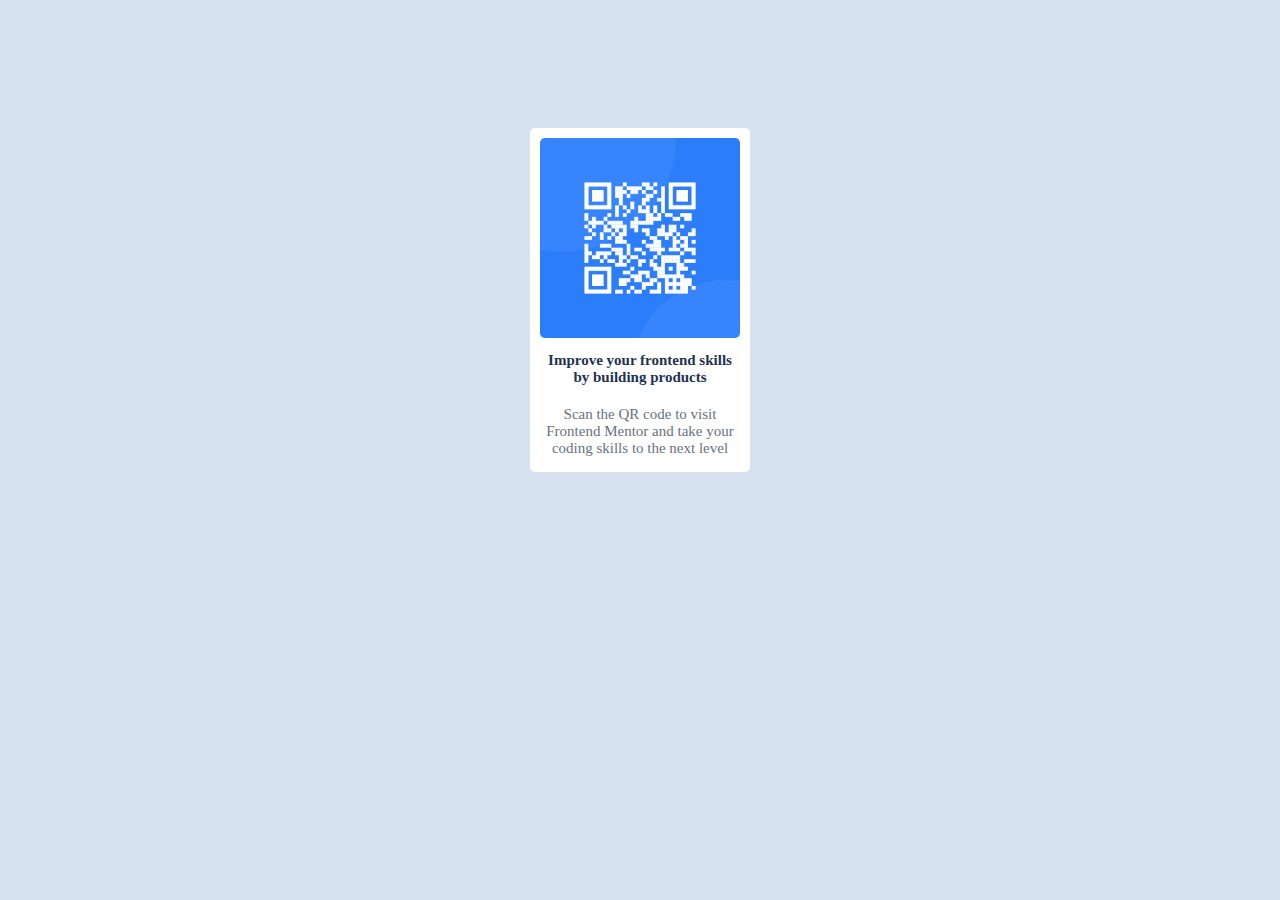
<file: qr-code-component-main/index.html>
<!DOCTYPE html>
<html lang="en">
  <head>
    <meta charset="UTF-8" />
    <meta http-equiv="X-UA-Compatible" content="IE=edge" />
    <meta name="viewport" content="width=device-width, initial-scale=1.0" />
    <title>Card with Ovie</title>
    <link rel="stylesheet" href="style.css" />
  </head>
  <body>
    <div class="card" width="40px">
      <div class="img">
        <img src="./images/image-qr-code.png" width="200" alt="" />
      </div>
      <div class="header">
        <h6>Improve your frontend skills by building products</h6>
        <p>
          Scan the QR code to visit Frontend Mentor and take your coding skills
          to the next level
        </p>
      </div>
    </div>
  </body>
</html>
</file>
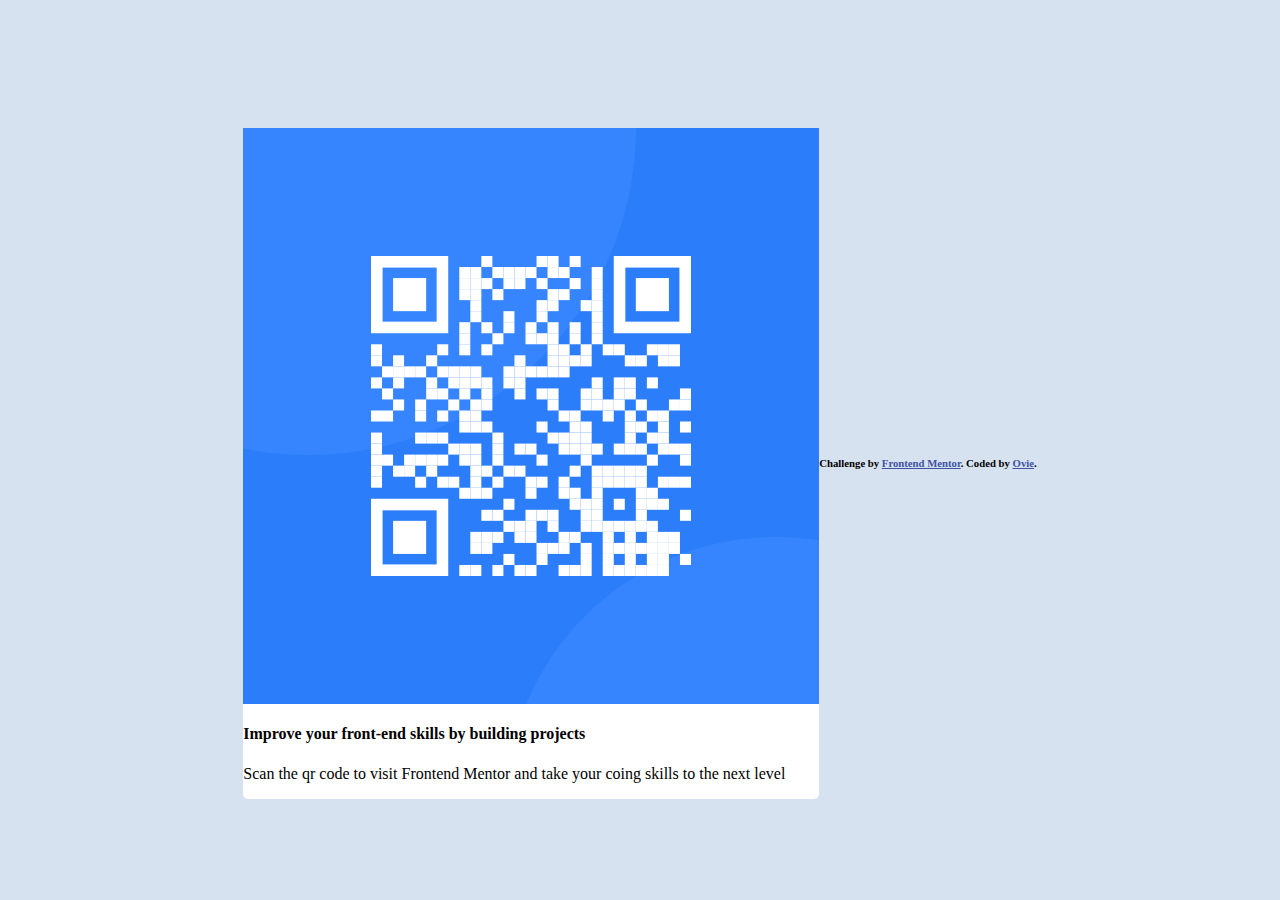
<file: qr-code-component-main/index copy.html>
<!DOCTYPE html>
<html lang="en">
  <head>
    <meta charset="UTF-8" />
    <meta name="viewport" content="width=device-width, initial-scale=1.0" />
    <!-- displays site properly based on user's device -->

    <link
      rel="icon"
      type="image/png"
      sizes="32x32"
      href="./images/favicon-32x32.png"
    />
    <link rel="stylesheet" href="style.css" />

    <title>Frontend Mentor | QR code component</title>

    <!-- Feel free to remove these styles or customise in your own stylesheet 👍 -->
    <style>
      .attribution footer {
        text-align: center;
        height: 10vh;
      }
      .attribution a {
        color: hsl(228, 45%, 44%);
      }
</style>
  </head>
  <body>
    <div class="container">
      <div class="card">
        <img src="./images/image-qr-code.png" alt="QR code" width="100%" height="100%">
        <div class="container1">
          <h4>Improve your front-end skills by building projects</h4>
          <p>Scan the qr code to visit Frontend Mentor and take your coing skills to the next level</p>
        </div>
       </div>
      </div>
    </div>
    <!-- footer -->
    <div class="attribution footer">
      <H6 style="text-align: center;">  Challenge by <a href="https://www.frontendmentor.io?ref=challenge" target="_blank" >Frontend Mentor</a>. Coded by <a href="#">Ovie</a>.</H6>
    </div>
  </body>
</html>
</file>
<file: qr-code-component-main/style.css>
@import url(https://fonts.google.com/specimen/Outfit);

body {
  display: flex;
  background-color: hsl(212, 45%, 89%);
  font-family: Outfit;
  justify-content: center;
  align-items: center;
  margin-top: 10%;
}

.card {
  display: flex;
  flex-direction: column;
  min-height: 0;
  min-width: 200px;
  background-color: hsl(0, 0%, 100%);
  border-radius: 5px;
}

.img {
  padding: 10px;
  border-radius: 5px;
}

.img img {
  border-radius: 5px;
}

.header {
  padding: 0 10px;
  max-width: 200px;
}

.header h6 {
  text-align: center;
  font-size: 15px;
  font-weight: 700;
  color: hsl(218, 44%, 22%);
  margin: 0;
}

.header p {
  text-align: center;
  padding-top: 5px;
  font-size: 15px;
  font-weight: 400;
  color: hsl(212, 7%, 45%);
}
</file>
